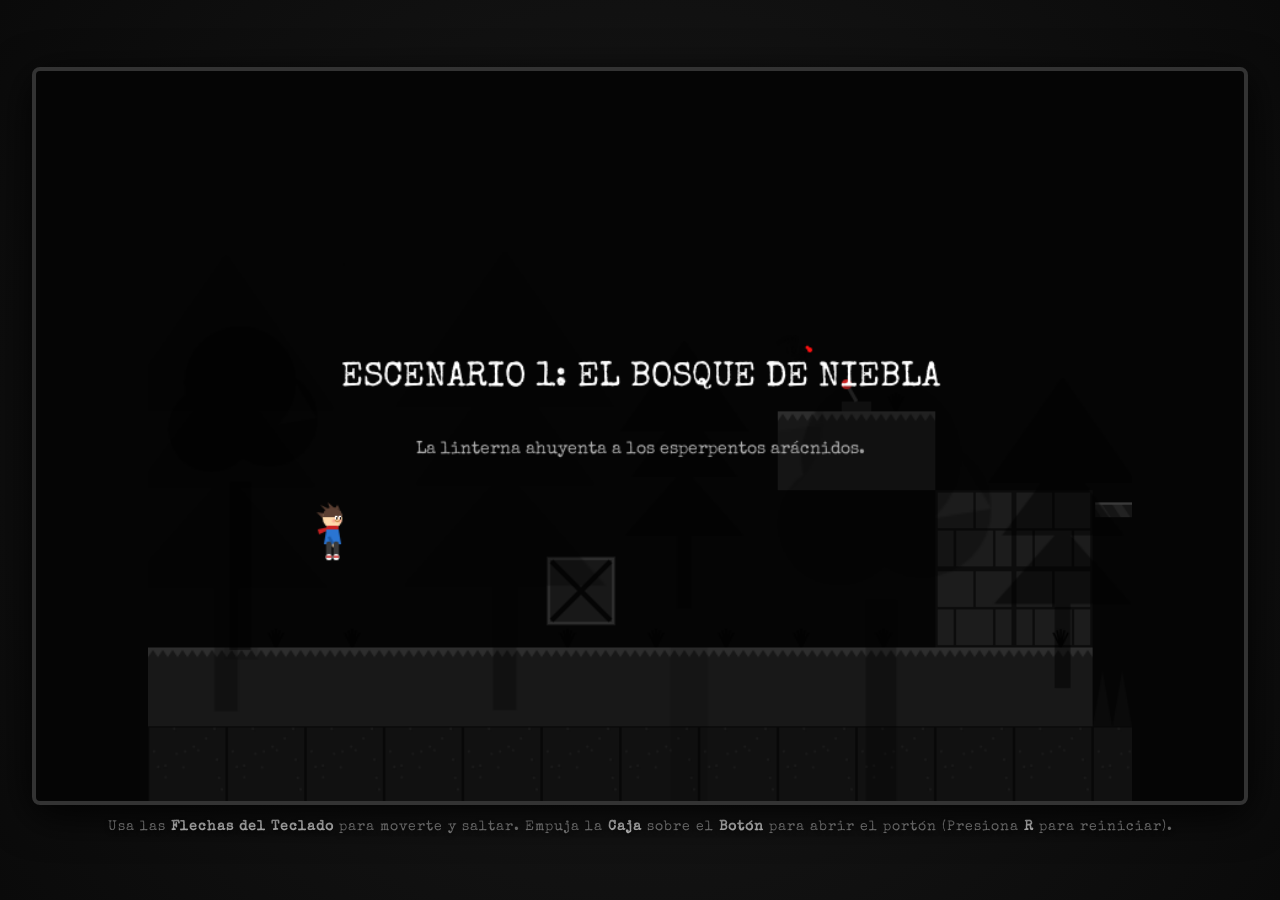
<file: 01-2d/a/index.html>
<!DOCTYPE html>
<html lang="es">
  <head>
    <meta charset="UTF-8" />
    <meta name="viewport" content="width=device-width, initial-scale=1.0" />
    <title>Escenario 1: Bosque Monocromático - El Niño</title>

    <!-- Google Fonts for a moody, typewriter aesthetic -->
    <link rel="preconnect" href="https://fonts.googleapis.com">
    <link rel="preconnect" href="https://fonts.gstatic.com" crossorigin>
    <link href="https://fonts.googleapis.com/css2?family=Special+Elite&display=swap" rel="stylesheet">

    <style>
      * {
        box-sizing: border-box;
      }
      body {
        margin: 0;
        padding: 0;
        display: flex;
        flex-direction: column;
        justify-content: center;
        align-items: center;
        min-height: 100vh;
        background: radial-gradient(circle, #1a1a1a 0%, #0a0a0a 100%);
        font-family: 'Special Elite', system-ui, -apple-system, sans-serif;
        color: #d0d0d0;
        overflow: hidden;
      }
      #game-container {
        position: relative;
        width: 95vw;
        height: 82vh;
        display: flex;
        justify-content: center;
        align-items: center;
        border: 4px solid #333;
        border-radius: 8px;
        box-shadow: 0px 10px 40px rgba(0, 0, 0, 0.9);
        background-color: #050505;
        overflow: hidden;
      }
      canvas {
        display: block;
      }
      .instructions {
        margin-top: 15px;
        text-align: center;
        font-size: 14px;
        color: #888;
        letter-spacing: 1px;
        text-shadow: 0 2px 4px rgba(0,0,0,0.5);
      }
      .instructions span {
        color: #ccc;
        font-weight: bold;
      }
    </style>

    <script src="phaser.min.js"></script>
  </head>
  <body>
    <div id="game-container"></div>
    <div class="instructions">
      Usa las <span>Flechas del Teclado</span> para moverte y saltar. Empuja la <span>Caja</span> sobre el <span>Botón</span> para abrir el portón (Presiona <span>R</span> para reiniciar).
    </div>
    <script>
      window.onerror = function (message, source, lineno, colno, error) {
        const div = document.createElement('div');
        div.style.position = 'fixed';
        div.style.top = '10px';
        div.style.left = '10px';
        div.style.padding = '15px';
        div.style.background = 'rgba(220, 50, 50, 0.95)';
        div.style.color = '#fff';
        div.style.fontFamily = 'monospace';
        div.style.fontSize = '12px';
        div.style.zIndex = '99999';
        div.style.borderRadius = '5px';
        div.style.maxWidth = '90%';
        div.style.maxHeight = '90vh';
        div.style.overflowY = 'auto';
        div.style.boxShadow = '0 4px 15px rgba(0,0,0,0.5)';
        
        let stack = error && error.stack ? error.stack : 'No hay stack trace disponible';
        // Clean up the stack trace for easier reading on screen
        stack = stack.replace(/&/g, "&amp;").replace(/</g, "&lt;").replace(/>/g, "&gt;").replace(/\n/g, "<br>");

        div.innerHTML = '<strong>Error Detectado:</strong><br>' + message + 
                        '<br><small>Archivo: ' + source + ' (Línea ' + lineno + ')</small>' +
                        '<br><br><strong>Stack Trace:</strong><br><div style="font-size:10px; background: rgba(0,0,0,0.2); padding: 5px; border-radius: 3px; max-height: 200px; overflow: auto; text-align: left;">' + stack + '</div>';
        document.body.appendChild(div);
        return false;
      };
    </script>
    <script src="main.js?v=7"></script>
  </body>
</html>
</file>
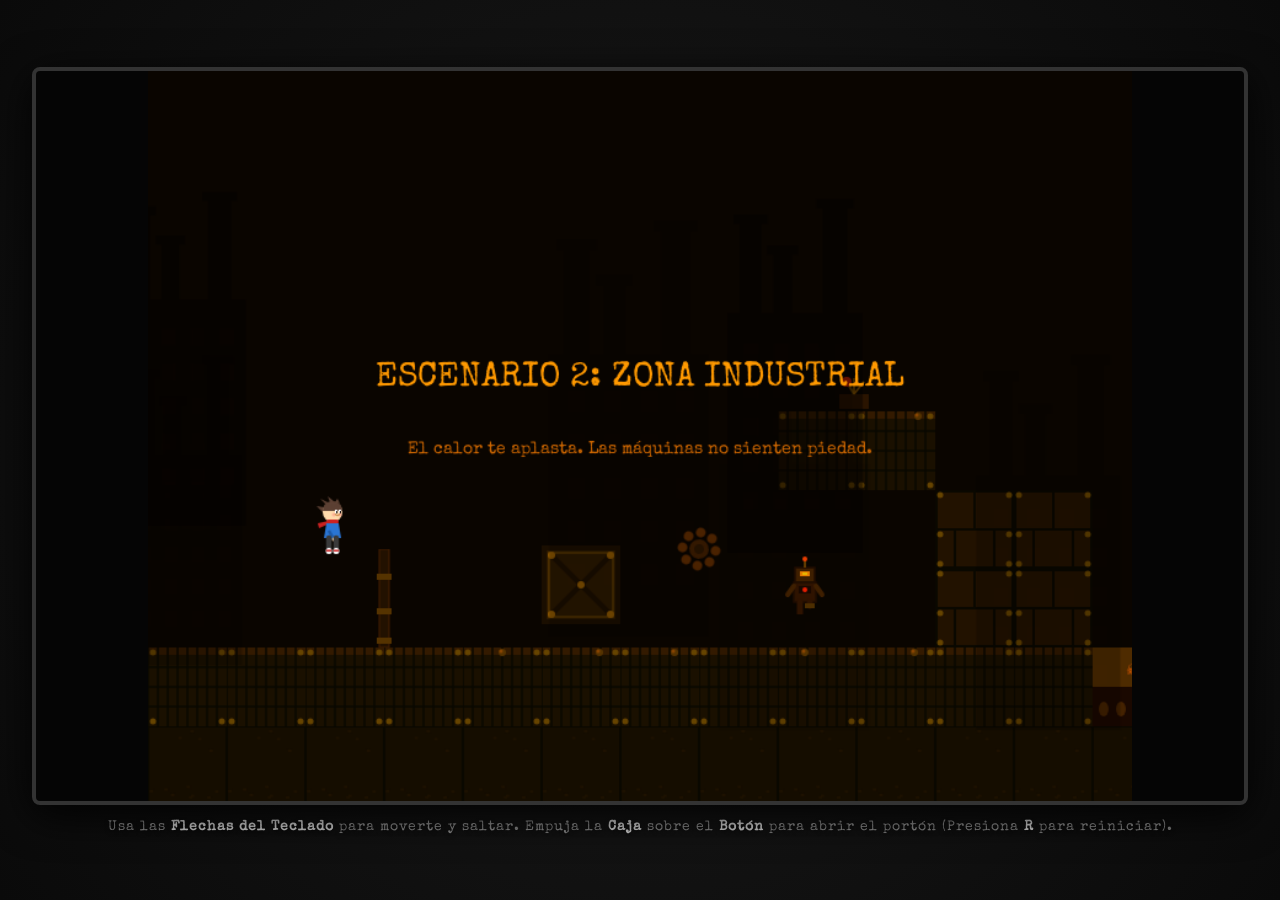
<file: 01-2d/a/escenario2.html>
<!DOCTYPE html>
<html lang="es">
  <head>
    <meta charset="UTF-8" />
    <meta name="viewport" content="width=device-width, initial-scale=1.0" />
    <title>Escenario 2: Zona Industrial</title>

    <!-- Google Fonts for a moody, typewriter aesthetic -->
    <link rel="preconnect" href="https://fonts.googleapis.com">
    <link rel="preconnect" href="https://fonts.gstatic.com" crossorigin>
    <link href="https://fonts.googleapis.com/css2?family=Special+Elite&display=swap" rel="stylesheet">

    <style>
      * {
        box-sizing: border-box;
      }
      body {
        margin: 0;
        padding: 0;
        display: flex;
        flex-direction: column;
        justify-content: center;
        align-items: center;
        min-height: 100vh;
        background: radial-gradient(circle, #1a1a1a 0%, #0a0a0a 100%);
        font-family: 'Special Elite', system-ui, -apple-system, sans-serif;
        color: #d0d0d0;
        overflow: hidden;
      }
      #game-container {
        position: relative;
        width: 95vw;
        height: 82vh;
        display: flex;
        justify-content: center;
        align-items: center;
        border: 4px solid #333;
        border-radius: 8px;
        box-shadow: 0px 10px 40px rgba(0, 0, 0, 0.9);
        background-color: #050505;
        overflow: hidden;
      }
      canvas {
        display: block;
      }
      .instructions {
        margin-top: 15px;
        text-align: center;
        font-size: 14px;
        color: #888;
        letter-spacing: 1px;
        text-shadow: 0 2px 4px rgba(0,0,0,0.5);
      }
      .instructions span {
        color: #ccc;
        font-weight: bold;
      }
    </style>

    <script src="phaser.min.js"></script>
  </head>
  <body>
    <div id="game-container"></div>
    <div class="instructions">
      Usa las <span>Flechas del Teclado</span> para moverte y saltar. Empuja la <span>Caja</span> sobre el <span>Botón</span> para abrir el portón (Presiona <span>R</span> para reiniciar).
    </div>
    <script>
      window.onerror = function (message, source, lineno, colno, error) {
        const div = document.createElement('div');
        div.style.position = 'fixed';
        div.style.top = '10px';
        div.style.left = '10px';
        div.style.padding = '15px';
        div.style.background = 'rgba(220, 50, 50, 0.95)';
        div.style.color = '#fff';
        div.style.fontFamily = 'monospace';
        div.style.fontSize = '12px';
        div.style.zIndex = '99999';
        div.style.borderRadius = '5px';
        div.style.maxWidth = '90%';
        div.style.maxHeight = '90vh';
        div.style.overflowY = 'auto';
        div.style.boxShadow = '0 4px 15px rgba(0,0,0,0.5)';
        
        let stack = error && error.stack ? error.stack : 'No hay stack trace disponible';
        // Clean up the stack trace for easier reading on screen
        stack = stack.replace(/&/g, "&amp;").replace(/</g, "&lt;").replace(/>/g, "&gt;").replace(/\n/g, "<br>");

        div.innerHTML = '<strong>Error Detectado:</strong><br>' + message + 
                        '<br><small>Archivo: ' + source + ' (Línea ' + lineno + ')</small>' +
                        '<br><br><strong>Stack Trace:</strong><br><div style="font-size:10px; background: rgba(0,0,0,0.2); padding: 5px; border-radius: 3px; max-height: 200px; overflow: auto; text-align: left;">' + stack + '</div>';
        document.body.appendChild(div);
        return false;
      };
    </script>
    <script src="main_escenario2.js?v=7"></script>
  </body>
</html>
</file>
